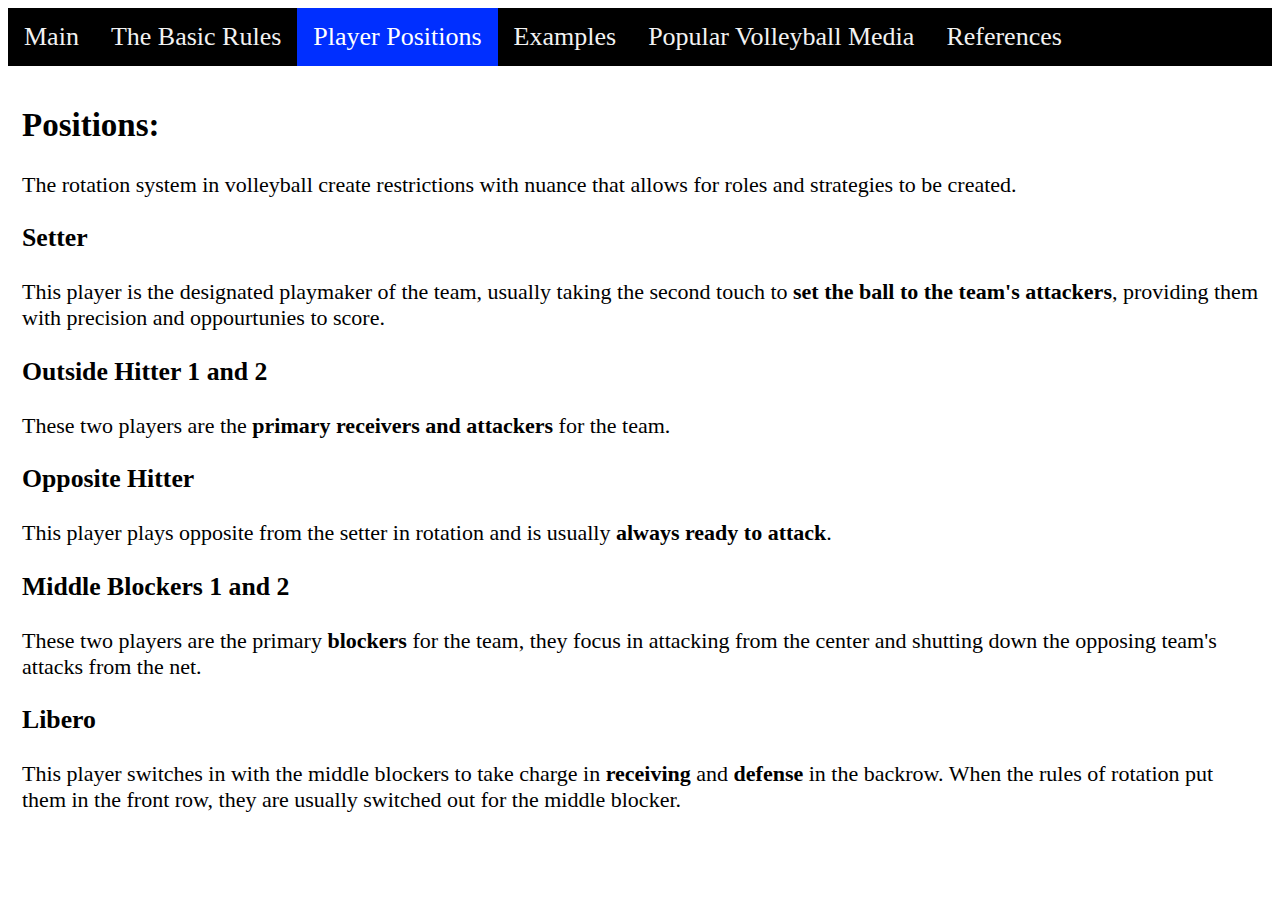
<file: section2.html>
<!DOCTYPE html>
<html>

<head>
    <title>Player Positions</title>

    <!-- Including the main.css file for styling -->
    <link rel="stylesheet" href="css/main.css">

    <!-- Including the Font Awesome CSS library for icons -->
    <link rel="stylesheet" href="https://cdnjs.cloudflare.com/ajax/libs/font-awesome/4.7.0/css/font-awesome.min.css">
</head>

<body>

    <!-- Navigation bar -->
    <div class="topnav" id="myTopnav">
        <!-- Links to different sections -->
        <a href="index.html">Main</a>
        <a href="section1.html">The Basic Rules</a>
        <a class="active" href="section2.html">Player Positions</a>
        <a href="section3.html">Examples</a>
        <a href="see_also.html">Popular Volleyball Media</a>
        <a href="references.html">References</a>


        <!-- "Hamburger menu" / "Bar icon" to toggle the navigation links on smaller screens -->
        <a href="javascript:void(0);" class="icon">
            <i class="fa fa-bars"></i>
        </a>
    </div>

    <!-- Page content -->
    <div class="content">
        <!-- Section 2 content -->
        <h2>Positions:</h2> 
The rotation system in volleyball create restrictions with nuance that allows for roles and strategies to be created. 
<h3>Setter</h3>
This player is the designated playmaker of the team, usually taking the second touch to <b>set the ball to the team's attackers</b>, providing them with precision and oppourtunies to score.
<h3>Outside Hitter 1 and 2</h3> 
These two players are the <b>primary receivers and attackers</b> for the team.
<h3>Opposite Hitter</h3>
This player plays opposite from the setter in rotation and is usually <b>always ready to attack</b>.
<h3>Middle Blockers 1 and 2</h3>
These two players are the primary <b>blockers</b> for the team, they focus in attacking from the center and shutting down the opposing team's attacks from the net.
<h3>Libero</h3> 
This player switches in with the middle blockers to take charge in <b>receiving</b> and <b>defense</b> in the backrow. When the rules of rotation put them in the front row, they are usually switched out for the middle blocker.
    </div>

    <!-- Including the main.js file for JavaScript functionality -->
    <script src="js/main.js"></script>

</body>

</html>
</file>
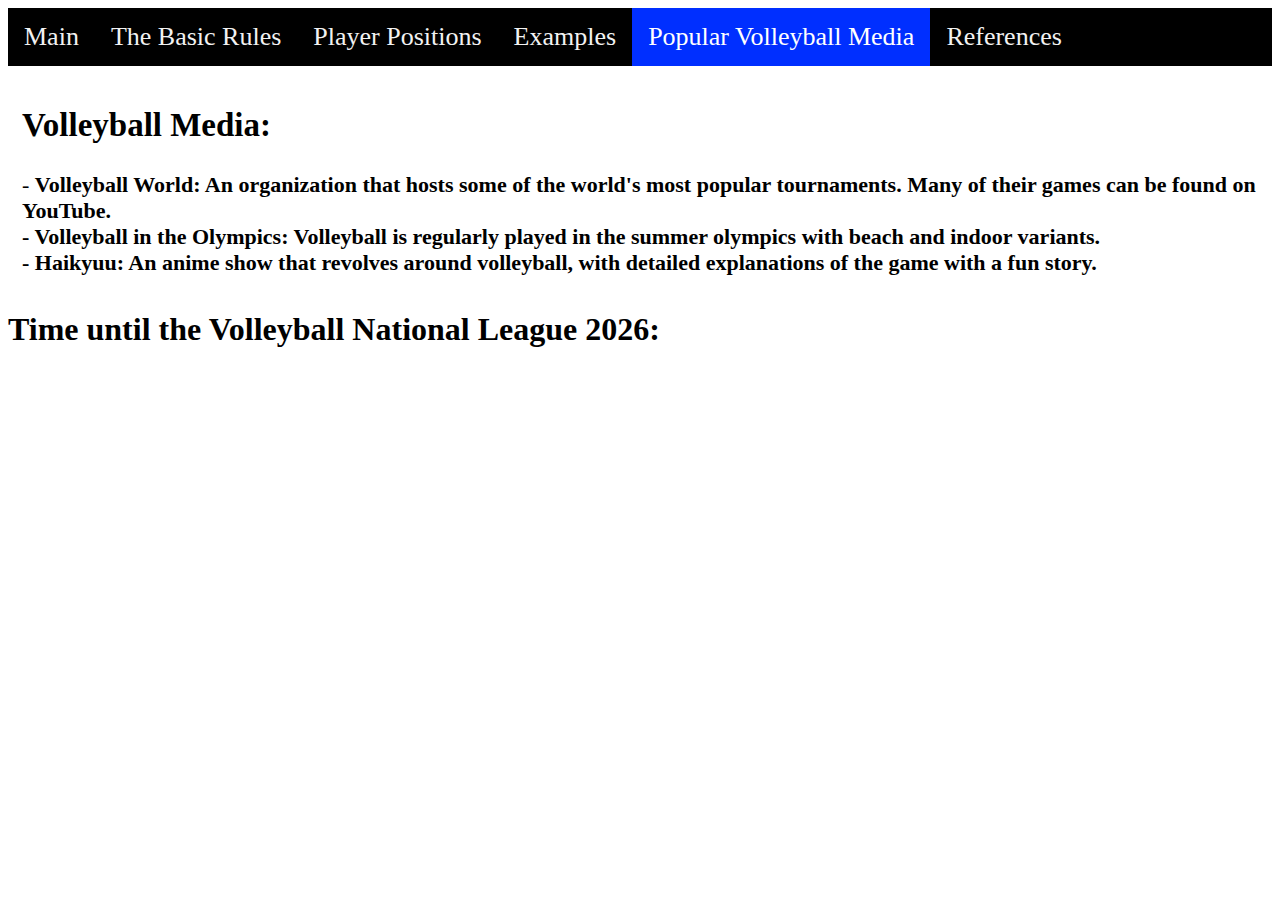
<file: see_also.html>
<!DOCTYPE html>
<html>

<head>
    <title>Popular Volleyball Media</title>

    <!-- Including the main.css file for styling -->
    <link rel="stylesheet" href="css/main.css">

    <!-- Including the Font Awesome CSS library for icons -->
    <link rel="stylesheet" href="https://cdnjs.cloudflare.com/ajax/libs/font-awesome/4.7.0/css/font-awesome.min.css">
</head>

<body>

    <!-- Navigation bar -->
    <div class="topnav" id="myTopnav">
        <!-- Links to different sections -->
        <a href="index.html">Main</a>
        <a href="section1.html">The Basic Rules</a>
        <a href="section2.html">Player Positions</a>
        <a href="section3.html">Examples</a>
        <a class="active" href="see_also.html">Popular Volleyball Media</a>
        <a href="references.html">References</a>

        <!-- "Hamburger menu" / "Bar icon" to toggle the navigation links on smaller screens -->
        <a href="javascript:void(0);" class="icon">
            <i class="fa fa-bars"></i>
        </a>
    </div>

    <!-- Page content -->
    <div class="content">
        <!-- See Also section content -->
        <h2>Volleyball Media:</h2>
- <b>Volleyball World: An organization that hosts some of the world's most popular tournaments. Many of their games
can be found on YouTube.
<br>
- Volleyball in the Olympics: Volleyball is regularly played in the summer olympics with beach and indoor variants.
<br>
- Haikyuu: An anime show that revolves around volleyball, with detailed explanations of the game with a fun story. </b>
    </div>
<h1>Time until the Volleyball National League 2026:</h1>
<!DOCTYPE HTML>
<html>
<head>
<meta name="viewport" content="width=device-width, initial-scale=1">
<style>
p {
  text-align: center;
  font-size: 60px;
  margin-top: 0px;
}
</style>
</head>
<body>

<p id="demo"></p>

<script>
// Set the date we're counting down to
var countDownDate = new Date("May 30, 2026 15:37:25").getTime();

// Update the count down every 1 second
var x = setInterval(function() {

  // Get today's date and time
  var now = new Date().getTime();
    
  // Find the distance between now and the count down date
  var distance = countDownDate - now;
    
  // Time calculations for days, hours, minutes and seconds
  var days = Math.floor(distance / (1000 * 60 * 60 * 24));
  var hours = Math.floor((distance % (1000 * 60 * 60 * 24)) / (1000 * 60 * 60));
  var minutes = Math.floor((distance % (1000 * 60 * 60)) / (1000 * 60));
  var seconds = Math.floor((distance % (1000 * 60)) / 1000);
    
  // Output the result in an element with id="demo"
  document.getElementById("demo").innerHTML = days + "d " + hours + "h "
  + minutes + "m " + seconds + "s ";
    
  // If the count down is over, write some text 
  if (distance < 0) {
    clearInterval(x);
    document.getElementById("demo").innerHTML = "EXPIRED";
  }
}, 1000);
</script>

</body>
</html>

    <!-- Including the main.js file for JavaScript functionality -->
    <script src="js/main.js"></script>

</body>

</html>
</file>
<file: css/main.css>
/* Add a black background color to the top navigation */
.topnav {
  background-color: rgb(0, 0, 0);
  overflow: hidden;
}

/* Style the links inside the navigation bar */
.topnav a {
  float: left;
  display: block;
  color: #f2f2f2;
  text-align: center;
  padding: 14px 16px;
  text-decoration: none;
  font-size: 26px;
}

/* Change the color of links on hover */
.topnav a:hover {
  background-color: yellow;
  color: blue;
}

/* Add an active class to highlight the current page */
.topnav a.active {
  background-color: #002fff;
  color: white;
}

/* Hide the icon that should open and close the topnav on small screens */
.topnav .icon {
  display: none;
}

/* Style for page content */
.content {
  padding: 14px;
  font-size: 22px;
}

/* When the screen is less than 800 pixels wide */
@media screen and (max-width: 400px) {
  /* Hide all links, except for the selected tab */
  .topnav a:not(.active) {
    display: none;
  }

  /* Show the icon that should open and close the topnav */
  .topnav a.icon {
    float: right;
    display: block;
  }
}

/* When the screen is less than 800 pixels wide, if the user clicks on the icon */
/* the "responsive" class attribute will be added to the topnav by the JavaScript code */
/* This media query sets the style for the unfolded topnav */
/* It makes the topnav look good on small screens (display the links vertically instead of horizontally)  */
@media screen and (max-width: 800px) {
  .topnav.responsive {
    position: relative;
  }

  .topnav.responsive a.icon {
    position: absolute;
    right: 0;
    top: 0;
  }

  .topnav.responsive a {
    float: none;
    display: block;
    text-align: left;
  }
}

/* Style the video: 100% width and height to cover the entire window */
#myVideo {
  position: fixed;
  bottom: 0;
  right: 0;
  left: 1;
  max-width: 80%;
  max-height: 80%;
}


/* Style the button used to pause/play the video */
#myBtn {
  width: 200px;
  font-size: 18px;
  padding: 10px;
  border: none;
  background: #000;
  color: #fff;
  cursor: pointer;
}

#myBtn:hover {
  background: #ddd;
  color: black;
}

* {box-sizing:border-box}

/* Slideshow container */
.slideshow-container {
  max-width: 1000px;
  position: relative;
  margin: auto;
}

/* Hide the images by default */
.mySlides {
  display: none;
}

/* Next & previous buttons */
.prev, .next {
  cursor: pointer;
  position: absolute;
  top: 50%;
  width: auto;
  margin-top: -22px;
  padding: 16px;
  color: white;
  font-weight: bold;
  font-size: 18px;
  transition: 0.6s ease;
  border-radius: 0 3px 3px 0;
  user-select: none;
}

/* Position the "next button" to the right */
.next {
  right: 0;
  border-radius: 3px 0 0 3px;
}

/* On hover, add a black background color with a little bit see-through */
.prev:hover, .next:hover {
  background-color: rgba(0,0,0,0.8);
}

/* Caption text */
.text {
  color: #f2f2f2;
  font-size: 15px;
  padding: 8px 12px;
  position: absolute;
  bottom: 8px;
  width: 100%;
  text-align: center;
}

/* Number text (1/3 etc) */
.numbertext {
  color: #f2f2f2;
  font-size: 12px;
  padding: 8px 12px;
  position: absolute;
  top: 0;
}

/* The dots/bullets/indicators */
.dot {
  cursor: pointer;
  height: 15px;
  width: 15px;
  margin: 0 2px;
  background-color: #bbb;
  border-radius: 50%;
  display: inline-block;
  transition: background-color 0.6s ease;
}

.active, .dot:hover {
  background-color: #717171;
}

/* Fading animation */
.fade {
  animation-name: fade;
  animation-duration: 1.5s;
}

@keyframes fade {
  from {opacity: .4}
  to {opacity: 1}
}
</file>
